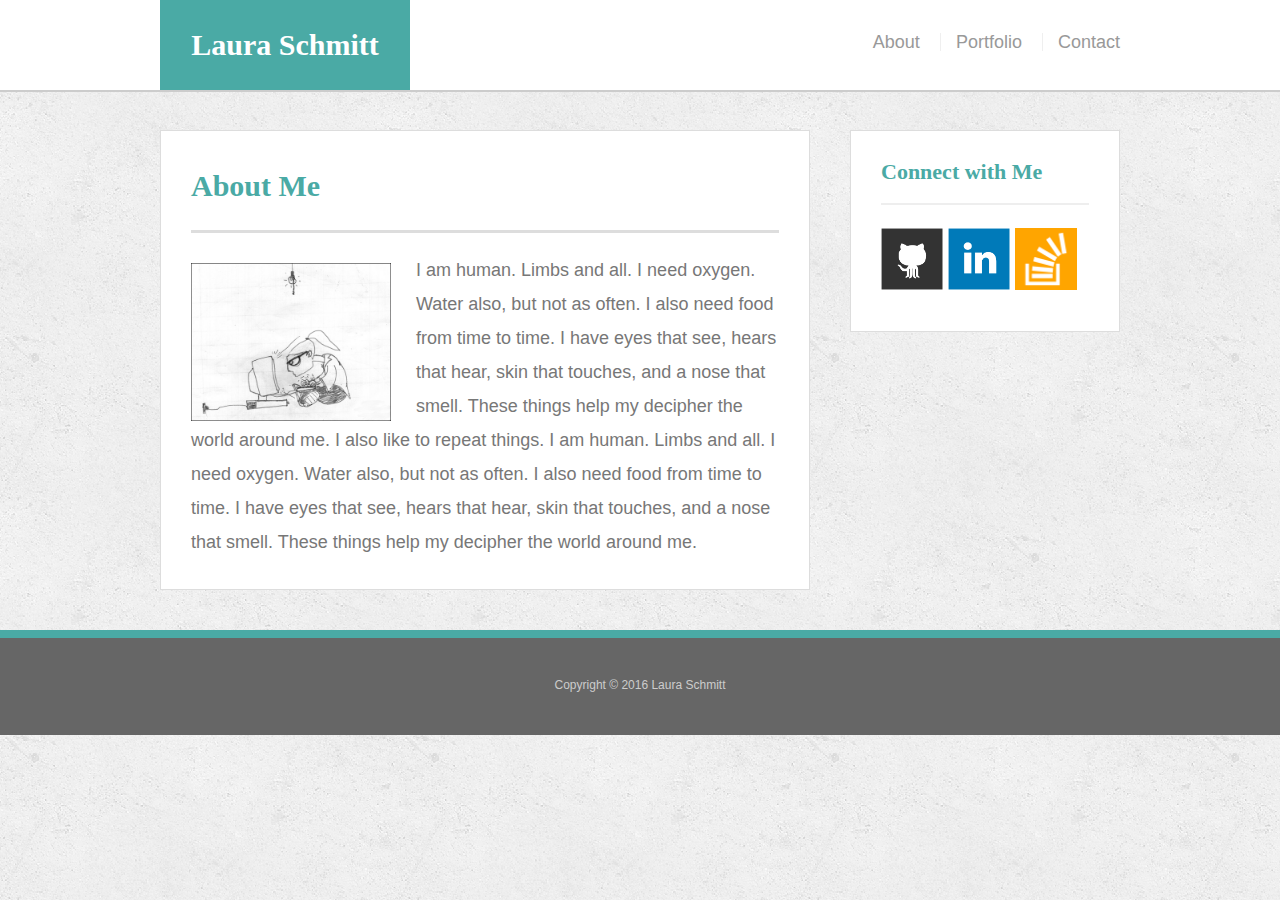
<file: index.html>
<!doctype html>
<html lang="en-us">

<head>
  <meta charset="UTF-8">
  
<meta name="viewport" content="width=device-width, initial-scale=1.0">
  <title>About | Laura Schmitt</title>
  <link rel="stylesheet" type="text/css" href="assets/css/reset.css">
  <link rel="stylesheet" type="text/css" href="assets/css/style.css">
</head>

<body>

  <header id="masthead">
    <div class="container">
      <a href="index.html" id="logo">Laura Schmitt</a>
      <nav>
        <a href="index.html">About</a>
        <a href="portfolio.html">Portfolio</a>
        <a href="contact.html">Contact</a>
      </nav>
    </div>
  </header>

  <div id="main-container" class="container">
    <section class="main-section">
      <h1>About Me</h1>

      <img src="assets/images/computernerd2.jpg" class="auth-image" alt="Laura Schmitt">

      <p>I am human. Limbs and all. I need oxygen. Water also, but not as often. I also need food from time to time. I have eyes that see, hears that hear, skin that touches, and a nose that smell. These things help my decipher the world around me. I also like to repeat things. I am human. Limbs and all. I need oxygen. Water also, but not as often. I also need food from time to time. I have eyes that see, hears that hear, skin that touches, and a nose that smell. These things help my decipher the world around me.</p>

    </section>

    <section class="sidebar">
      <div>
        <h2>Connect with Me</h2>

        <a href="#"><img src="assets/images/github-128.png" class="social" alt="GitHub" /></a>
        <a href="#"><img src="assets/images/linkedin-128.png" class="social" alt="LinkedIn" /></a>
        <a href="#"><img src="assets/images/stackoverflow-128.png" class="social" alt="Stack Overflow" /></a>
      </div>
    </section>
  </div>

  <div class="push"></div>
    </div>
  </div>

  <footer>
    <div class="container">
      Copyright &copy; 2016 Laura Schmitt
    </div>
  </footer>
</body>

</html>
</file>
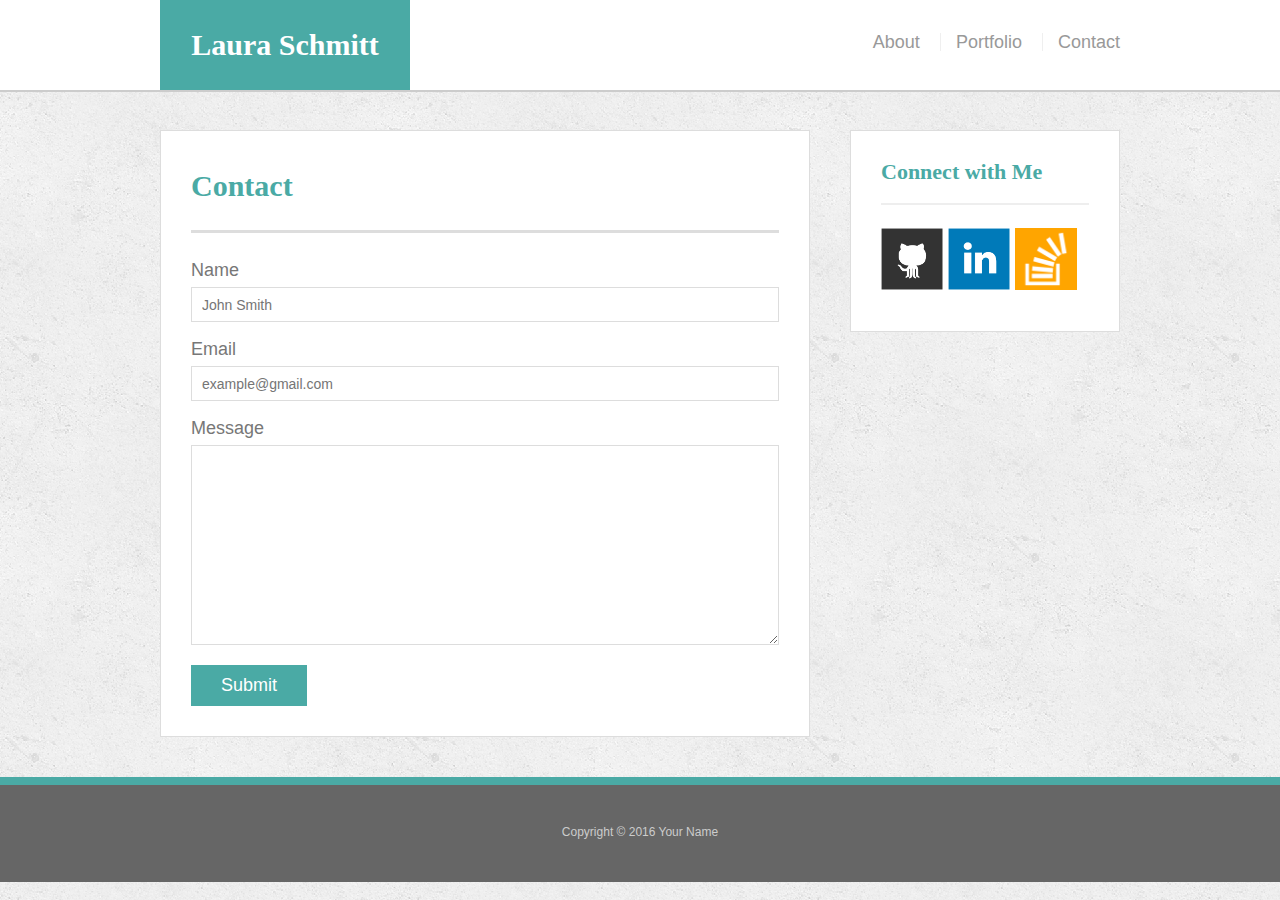
<file: contact.html>
<!doctype html>
<html lang="en-us">

<head>
<meta name="viewport" content="width=device-width, initial-scale=1.0">
  <meta charset="UTF-8">
  <title>Contact | Laura Schmitt</title>
  <link rel="stylesheet" type="text/css" href="assets/css/reset.css">
  <link rel="stylesheet" type="text/css" href="assets/css/style.css">
</head>

<body>

  <header id="masthead">
    <div class="container">
      <a href="index.html" id="logo">Laura Schmitt</a>
      <nav>
        <a href="index.html">About</a>
        <a href="portfolio.html">Portfolio</a>
        <a href="contact.html">Contact</a>
      </nav>
    </div>
  </header>

  <div id="main-container" class="container">
    <section class="main-section">
      <h1>Contact</h1>

      <form id="contact-form">
        <ul>
          <li>
            <label for="name">Name</label>
            <input type="text" id="name" name="name" placeholder="John Smith" required="required">
          </li>
          <li>
            <label for="email">Email</label>
            <input type="email" id="email" name="email" placeholder="example@gmail.com" required="required">
          </li>
          <li>
            <label for="message">Message</label>
            <textarea id="message" name="message" required="required"></textarea>
          </li>
        </ul>
        <input type="submit">
      </form>

    </section>

    <section class="sidebar">
      <div>
        <h2>Connect with Me</h2>

        <a href="#"><img src="assets/images/github-128.png" class="social" alt="GitHub" /></a>
        <a href="#"><img src="assets/images/linkedin-128.png" class="social" alt="LinkedIn" /></a>
        <a href="#"><img src="assets/images/stackoverflow-128.png" class="social" alt="Stack Overflow" /></a>
      </div>
    </section>
  </div>

  <footer>
    <div class="container">
      Copyright &copy; 2016 Your Name
    </div>
  </footer>
</body>

</html>
</file>
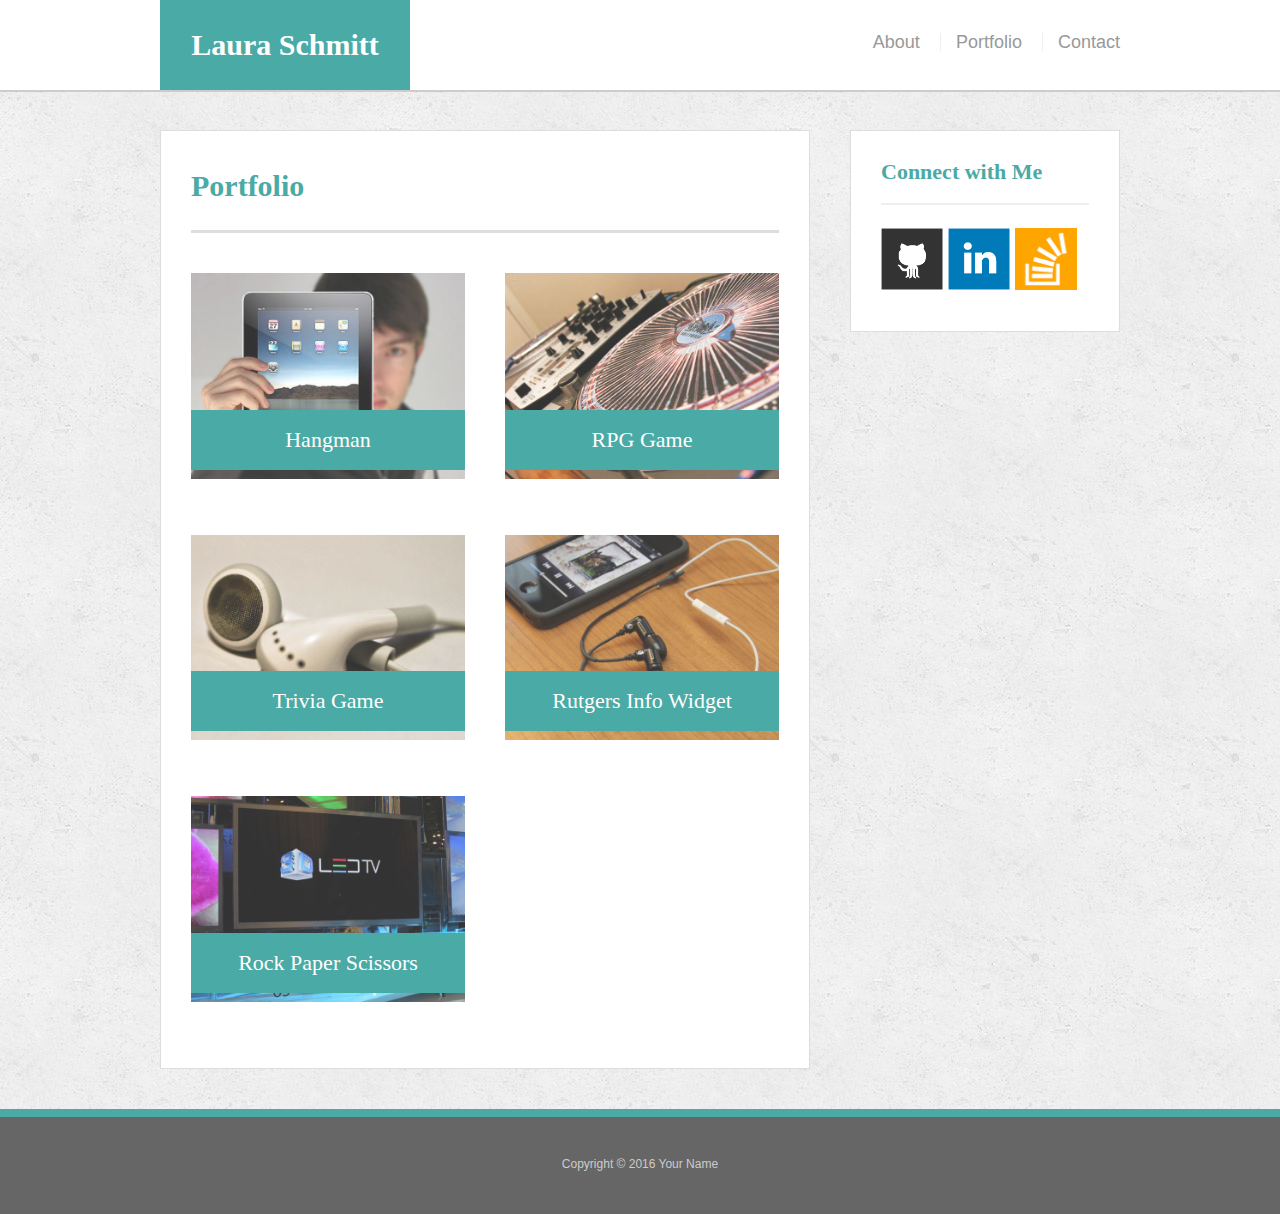
<file: portfolio.html>
<!doctype html>
<html lang="en-us">

<head>
<meta name="viewport" content="width=device-width, initial-scale=1.0">
  <meta charset="UTF-8">
  <title>Portfolio | Laura Schmitt</title>
  <link rel="stylesheet" type="text/css" href="assets/css/reset.css">
  <link rel="stylesheet" type="text/css" href="assets/css/style.css">
</head>

<body>

  <header id="masthead">
    <div class="container">
      <a href="index.html" id="logo">Laura Schmitt</a>
      <nav>
        <a href="index.html">About</a>
        <a href="portfolio.html">Portfolio</a>
        <a href="contact.html">Contact</a>
      </nav>
    </div>
  </header>

  <div id="main-container" class="container">
    <section class="main-section">
      <h1>Portfolio</h1>

      <div class="work">
        <img src="assets/images/technics-q-c-640-480-1.jpg" alt="hangman">

        <h3>Hangman</h3>
      </div>
      <div class="work">
        <img src="assets/images/technics-q-c-640-480-2.jpg" alt="RPG Game">

        <h3>RPG Game</h3>
      </div>
      <div class="work">
        <img src="assets/images/technics-q-c-640-480-5.jpg" alt="Trivia Game">

        <h3>Trivia Game</h3>
      </div>
      <div class="work">
        <img src="assets/images/technics-q-c-640-480-7.jpg" alt="Rutgers Info Widget">

        <h3>Rutgers Info Widget</h3>
      </div>
      <div class="work">
        <img src="assets/images/technics-q-c-640-480-9.jpg" alt="Rock Paper Scissors">

        <h3>Rock Paper Scissors</h3>
      </div>

    </section>

    <section class="sidebar">
      <div>
        <h2>Connect with Me</h2>

        <a href="#"><img src="assets/images/github-128.png" class="social" alt="GitHub" /></a>
        <a href="#"><img src="assets/images/linkedin-128.png" class="social" alt="LinkedIn" /></a>
        <a href="#"><img src="assets/images/stackoverflow-128.png" class="social" alt="Stack Overflow" /></a>
      </div>
    </section>
  </div>

  <footer>
    <div class="container">
      Copyright &copy; 2016 Your Name
    </div>
  </footer>
</body>

</html>
</file>
<file: assets/css/style.css>
body {
  font-family: Arial, "Helvetica Neue", Helvetica, sans-serif;
  font-size: 18px;
  line-height: 34px;
  color: #777;
  background: url("../images/concrete_seamless.png");
}


* {
  box-sizing: border-box;
}




/* sticky footer styling */

/* http://ryanfait.com/html5-sticky-footer/ */

html,
body {
  height: 100%;
}

.wrapper {
  height: auto !important;
  height: 100%;
  min-height: 100%;
  margin: 0 auto -105px;
}

footer,
.push {
  height: 105px;
}

/* end sticky footer styling */

/* start hover styling */

#logo:hover,
input[type=submit]:hover {
  background: #5e7f7e;
}

nav a:hover {
  color: #5e7f7e;
}

.social:hover {
  cursor: pointer;
  opacity: 0.8;
}

/* end hover styling */

/* general styling */





/* general */

.container {
  width: 100%;
  max-width: 960px;
  margin: 0 auto; 
  clear: both;
}

h1,
h2,
h3,
p {
  margin-bottom: 20px;
}

p:last-child {
  margin-bottom: 0;
}

h1,
h2,
h3 {
  font-family: Georgia, Times, "Times New Roman", serif;
  font-weight: 700; 
  color: #4aaaa5;
}

h1 {
  padding-bottom: 20px;
  font-size: 30px;
  line-height: 49px;
  border-bottom: 3px solid #ddd;
}

h2,
h3 {
  font-size: 22px;
}

/* header */

#masthead {
  position: fixed;
  z-index: 99; 
  width: 100%;
  margin: 0 0 30px;
  overflow: auto; 
  color: #fff;
  background: #fff;
  border-bottom: 2px solid #ccc;
}

#logo {
  float: left;
  width: 250px;
  height: 90px;
  font-family: Georgia, Times, "Times New Roman", serif;
  font-size: 30px;
  font-weight: 700;
  line-height: 90px;
  color: #fff;
  text-align: center;
  text-decoration: none;
  background: #4aaaa5;
}

nav {
  float: right;
  margin-top: 25px;
}

nav a {
  display: inline-block;
  padding-left: 15px;
  margin-left: 15px;
  line-height: 18px;
  color: #999;
  text-decoration: none;
  border-left: 1px solid #efefef;
}

nav a:first-child {
  border-left: 0 none;
}

/* footer */

footer {
  padding: 30px 0;
  clear: both;
  font-size: 12px;
  color: #fff;
  color: #ccc;
  text-align: center;
  background: #666;
  border-top: 8px solid #4aaaa5;
}

/* sidebar */

.sidebar {
  float: right;
  width: 100%; 
  max-width: 270px;
  padding: 30px;
  margin-bottom: 20px;
  background: #fff;
  border: 1px solid #ddd;
}

h3,
.sidebar h2 {
  padding-bottom: 20px;
  margin-bottom: 15px;
  line-height: 22px;
  border-bottom: 2px solid #eee;
}

.social {
  width: 62px;
  height: 62px;
  margin-top: 8px;
  margin-right: 5px;
}

.social:last-child {
  margin-right: 0;
}

/* main */

#main-container {
  padding-top: 130px;
}

.main-section {
  float: left;
  width: 100%;
  max-width: 650px;
  padding: 30px;
  margin: 0 0 40px;
  background: #fff;
  border: 1px solid #ddd;
}

/* portfolio page */

.work {
  position: relative;
  float: left;
  width: 274px;
  margin: 20px 0 25px;
  overflow: auto;
}

.work:nth-child(even) {
  margin-right: 40px;
}

.work img {
  width: 100%;
  border: 0 none; 
  opacity: 0.8; 
}

.work h3 { 
  position: absolute;
  bottom: 20px;
  width: 100%;
  padding: 15px;
  margin-bottom: 0;
  font-weight: 300;
  line-height: 30px;
  color: #fff;
  text-align: center;
  background: #4aaaa5;
  border-bottom: 0;
}

.auth-image {  
  float: left;
  width: 200px;
  height: auto;
  margin-top: 10px;
  margin-right: 25px;
}

/* contact page */

#contact-form ul {
  margin-bottom: 20px;
}

#contact-form li {
  margin-bottom: 10px;
}

label,
input[type=text],
input[type=email],
textarea {
  display: block;
  width: 100%;
}

input[type=text],
input[type=email],
textarea {
  height: 35px;
  padding: 0 10px;
  font-size: 14px;
  border: 1px solid #ddd;
}

textarea {
  height: 200px;
}

input[type=submit] {
  padding: 10px 30px;
  font-size: 18px;
  color: #fff;
  cursor: pointer;
  background: #4aaaa5;
  border: 0 none;
}











@media only screen and (max-width: 640px) {
  #masthead {
    position: static; 
    margin: auto;
  }

  #logo {   
    width: 100%;
  }

  nav {
    float:none;
    width:100%;
    text-align: center;
    margin-top: 0px;
  }

  nav a {
    padding-right: 30px;
    padding-left: 30px;
  }

  #main-container {
    padding-top: 30px;
  }
  
.main-section {
  float: none;
  width: 90%;
  margin: auto;
  padding: 30px;
  background: #fff;
  border: 1px solid #ddd;
  }

  .sidebar {
    float: none;
    width: 90%; 
    margin: auto;
    max-width: none;
    margin-top: 10px;
    margin-bottom: 10px;

  }

  .work {
    position: relative;
    float: none;
    width: 90%;
    margin: auto;
  }

  .work:nth-child(even) {
    margin-right: auto;   
  }
}





















@media only screen and (min-width: 641px) and (max-width: 768px) {
  #masthead {
    position: static; 
    margin: auto;
  }

  #logo {
    float: left;
    width: 250px;
    margin-left: 5%;
  }

  nav {
    float:right;
    margin-right: 5%;
    text-align: center;
    vertical-align: center;
 
  }



  #main-container {
    padding-top: 30px;
  }
  
.main-section {
  float: none;
  width: 90%;
  margin: auto;
  padding: 30px;
  background: #fff;
  border: 1px solid #ddd;
  }

  .sidebar {
    float: none;
    width: 90%; 
    margin: auto;
    max-width: none;
    margin-top: 10px;
    margin-bottom: 10px;

  }

  .work {
    position: relative;
    float: none;
    width: 90%;
    margin: auto;
    overflow: scroll;
}

  .work:nth-child(even) {
    margin-right: auto;
  }
}

























@media only screen and (min-width: 769px) and (max-width: 980px) {

  .auth-image {
    float:none;
    width:90%;
    margin:auto;
    
  }

  nav {
    margin-right:5%;
  }

  #logo {
    margin-left: 5%;
  }

  .main-section {
  float: left;
  width: 100%;
  max-width: 400px;
  padding: 30px;
  margin: 0 0 40px 5%;
  background: #fff;
  border: 1px solid #ddd;
}

.sidebar {
  float: right;
  width: 100%; 
  margin-bottom: 20px;
  margin-right:5%;
  background: #fff;
  border: 1px solid #ddd;
}

  .work {
    position: relative;
    float: none;
    width: 90%;
    margin: auto;
    overflow: scroll;
}

  .work:nth-child(even) {
    margin-right: auto;
  }
}


}
</file>
